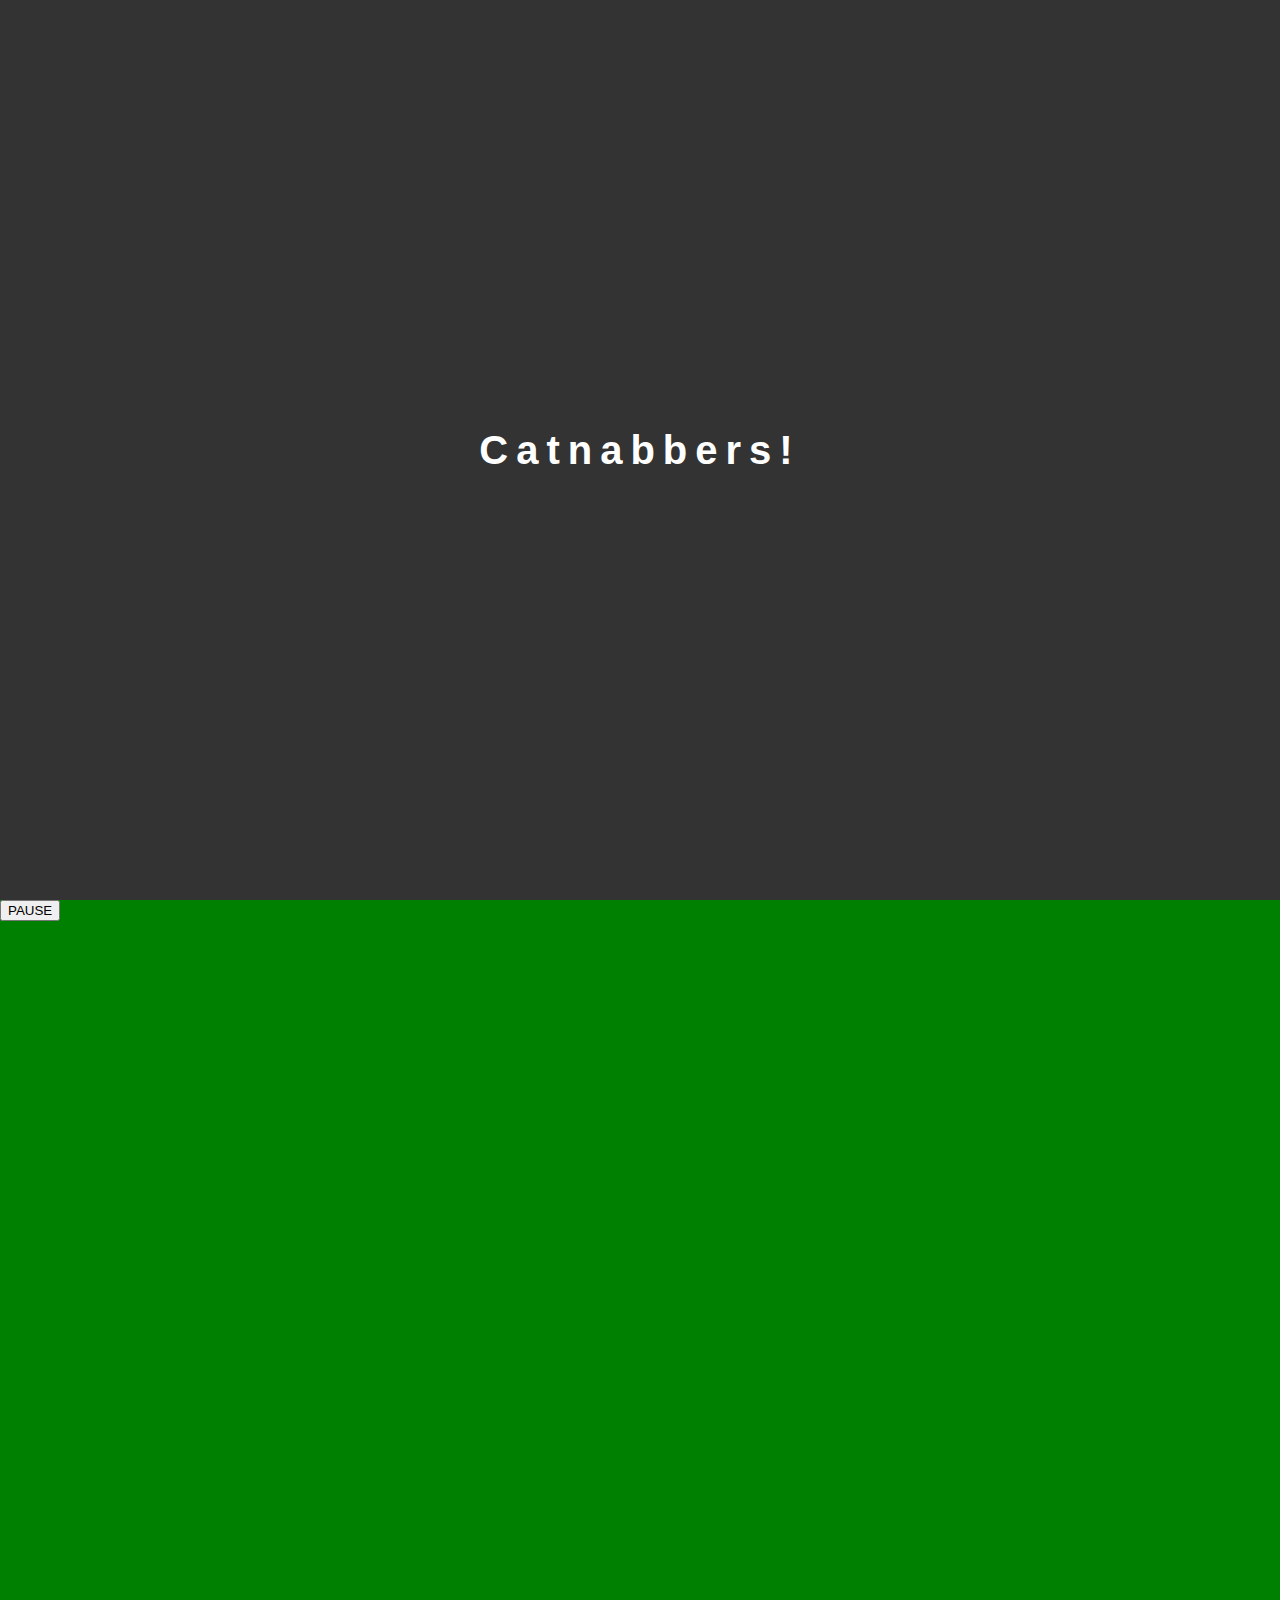
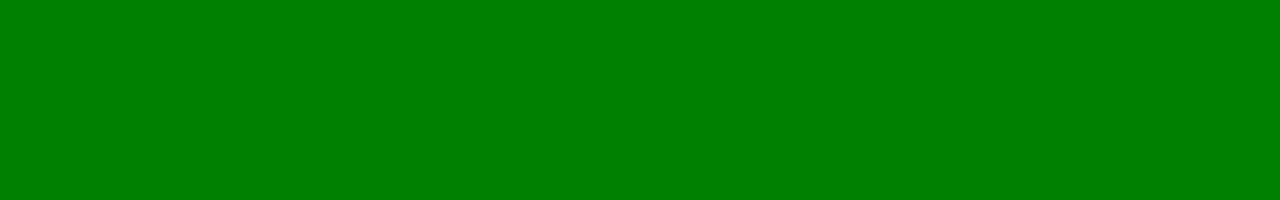
<file: assets/www/index.html>
<!DOCTYPE html>
<html>
<head>
	<title>Catnabbers</title>
	<script src="jquery-1.7.1.min.js"></script>
	<script src="jquery.gamequery-0.5.1.js"></script>
	<link rel="stylesheet" type="text/css" href="reset.css">  
	<style type="text/css">      
		body { font-family: sans-serif; }
		#welcome { background: rgba(0,0,0,0.8); }
		#welcome h1 { 
			font: bold normal 4rem/1em sans-serif; 
			color: #fff; 
			width: 100%; 
			text-align: center;   
			letter-spacing: .2em;
		}
		
		
		#playground { background: green;}  
		
		#todo {
			background: rgba(0,0,0,0.8);
			font: bold normal 4rem/1em sans-serif; 
			color: #fff;
			position: absolute; 
			z-index: 99;
			width: auto;
			text-align: center;
			opacity: 0;     
			
		}
		
		#todo .text { margin: 1em 2em; }
		
		#hud {
			background: rgba(0,0,0,0.8);
			position: absolute;
			bottom: 0;
			left: 0;
			display: none;
			color: white; 
			z-index: 99;   
			font-size: 2rem;
			padding: .5em 1em;
		}
		#video { position: absolute; z-index: 99; border: 1px solid #f00; display: none;}
		#video iframe { width: 100%; height: 100%;} 
		#controls { position: absolute; z-index: 99;}
	</style>
</head>
<body>  
<div id="welcome">
	<h1>Catnabbers!</h1>
</div>        
<div id="todo">
	
	<div class="text">
	Catch<br/>
	<span id="cats_nab_goal">0</span><br/>
	Cats!
	</div>
</div>                  

<div id="hud">
	Cats to nab: <span id="cats_to_nab"></span>
</div>

<div id="playground"></div> 
<div id="video"></div>
<div id="controls">
	<button id="pause">PAUSE</button>
</div>
<script> 
	(function($){
	    $.fn.extend({
	        center: function () {
	            return this.each(function() {
	                var top = ($(window).height() - $(this).outerHeight(true)) / 2;
	                var left = ($(window).width() - $(this).outerWidth(true)) / 2;
	                $(this).css({position:'absolute', margin:0, top: (top > 0 ? top : 0)+'px', left: (left > 0 ? left : 0)+'px'});
	            });
	        }
	    }); 
	})(jQuery);

	var PLAYGROUND_HEIGHT 	= 320;
	var PLAYGROUND_WIDTH 	= 480; 
	var REFRESH_RATE 		= 15;
	var VIDEO_PLAYER_SIZE	= .75;
	var gameStatus = "stopped"; //"running", "paused"
    var videoRatio = 1.777778;

	var CATS_NAB_GOAL		= 3; 
	var CATS_NABBED			= 3;			

	/*var nyan_walk = new $.gameQuery.Animation({ 
		imageURL: 'assets/sprite-nyan-walk.png', 
		numberOfFrame: 7, 
		delta: 24, 
		rate: 120, 
		type: $.gameQuery.ANIMATION_HORIZONTAL
		});	      
	
	var nyan_run = new $.gameQuery.Animation({ 
		imageURL: 'assets/sprite-nyan-run.png', 
		numberOfFrame: 6, 
		delta: 36, 
		rate: 120, 
		type: $.gameQuery.ANIMATION_HORIZONTAL
		}); */
	//$.playground().addSprite("nyan_walk", { animation: nyan_walk, width: 24, height: 29, posx: PLAYGROUND_WIDTH/4, posy: PLAYGROUND_HEIGHT/4 });   
	//$.playground().addSprite("nyan_run",  { animation: nyan_run, width: 36, height: 20, posx: PLAYGROUND_WIDTH/2, posy: PLAYGROUND_HEIGHT/2 });
    
	var videos = [
		"http://www.youtube.com/embed/EQ1HKCYJM5U"
	]; 
	
	var videoOptions = "?rel=0&modestbranding=1&controls=0&autoplay=1";

    var cat_sprites = {
		walk_up: new $.gameQuery.Animation({
			imageURL: 'assets/sprite-cat-brown.png',
			numberOfFrame: 3,
			delta: 32,
			rate: 120,
			offsetx: 0,
			type: $.gameQuery.ANIMATION_HORIZONTAL
		}),
		walk_down: new $.gameQuery.Animation({
			imageURL: 'assets/sprite-cat-brown.png',
			numberOfFrame: 3,
			delta: 32,
			rate: 120,
			offsetx: 96,
			type: $.gameQuery.ANIMATION_HORIZONTAL
		}),
	    walk_right: new $.gameQuery.Animation({
			imageURL: 'assets/sprite-cat-brown.png',
			numberOfFrame: 3,
			delta: 32,
			rate: 120,
			offsetx: 192,
			type: $.gameQuery.ANIMATION_HORIZONTAL
		}),
		walk_left: new $.gameQuery.Animation({
			imageURL: 'assets/sprite-cat-brown.png',
			numberOfFrame: 3,
			delta: 32,
			rate: 120,
			offsetx: 288,
			type: $.gameQuery.ANIMATION_HORIZONTAL
		}),

	}; 
		
	             

	var cat = function(node) {
		this.node 				= $(node);
		this.heading 			= null;
		this.speed 				= 2; 
		this.segment_length 	= 0;
		this.segment_length_max = 100;
        this.segment_length_min = 5;
 		this.caught 			= false;
		var me = this;

		this.node.click(function(e) {
			console.log("cat click");
			me.caught = true; 	
			console.log(me.caught);
		});

		this.set_heading = function(heading) {
			if (heading != this.heading) {
				this.heading = heading;
				if (this.heading == 0 ) {
					this.node.setAnimation(cat_sprites.walk_up);
				} else if (this.heading == 90) {
					this.node.setAnimation(cat_sprites.walk_right);
				} else if (this.heading == 180) {
					this.node.setAnimation(cat_sprites.walk_down);
				} else {
					this.node.setAnimation(cat_sprites.walk_left); 
				}
			}
		};
        this.set_position = function (pos) {  
			if (typeof pos == "object") {   
				                              
				/*console.log(pos.x + ", " + pos.y); */   
			    var x = (pos.hasOwnProperty("x")) ? pos.x : this.node.position().left;  
		        var y = (pos.hasOwnProperty("y")) ? pos.y : this.node.position().top;  
	    		//this.node.css({ left: x, top: y });  
	
				this.node.css({ left: x, top: y });
			}
	    	
		}
		this.update = function() {
			// each step         
			this.segment_length--; 
			
			
			//if we're at the end of this segment
			if (this.segment_length <= 0) {      
				//choose another segment length and heading
				this.segment_length = Math.floor(Math.random()*this.segment_length_max)+ this.segment_length_min;
				this.set_heading( Math.floor(Math.random()*4) * 90 );  
			}
			
			var pos = { x: this.node.position().left, y: this.node.position().top };
            

			//handle next step and out of bounds
			if (this.heading == 0 ) {           	//UP   
				
				pos.y -= this.speed;                    
				if (pos.y <= 0) {
					this.set_heading(180);      
					pos.y = 0   
				}     
				
			} else if ( this.heading == 90 ) {      //RIGHT
				pos.x += this.speed;
				
				if (pos.x + this.node.width() >= PLAYGROUND_WIDTH) {                         
					this.set_heading(270); 
					pos.x = PLAYGROUND_WIDTH - this.node.width(); 
				}
				
			} else if ( this.heading == 180 ) {		//DOWN  
				
				pos.y += this.speed;  
				if (pos.y + this.node.height() >= PLAYGROUND_HEIGHT) { 
					this.set_heading(0);
					pos.y = PLAYGROUND_HEIGHT - this.node.height();
				}  
				
			} else if ( this.heading == 270 ) {		//LEFT
				pos.x -= this.speed;
				 
			    if (pos.x <= 0) {
					this.set_heading(90);
					pos.x = 0;
				}
			}
			
		    //walk to next step
			this.set_position(pos);  
			
		
		}; //update
		
	}; 
	
	var show_todo = function() {
		//SHOW TODO SCREEN 
	   
		$('#todo').animate({ opacity: 1, duration: 500}, function() { 
			$(this).one("click",function() { 
				$(this).animate( { opacity: 0 }, function() {
					gameStatus = "running";
					$('#hud').fadeIn();
				});
				 
			})
		});
	};
	
	var reset_game = function() {
		CATS_TO_NAB = Math.floor(Math.random()*3);
		CATS_NABBED = 0;
		$('#cats_nab_goal,#cats_to_nab').html(CATS_NAB_GOAL);  
		gameStatus = "paused";
		show_todo();
	};
	
    var load_video = function() { 
		$('#video').show();
		$('#video iframe').attr("src", videos[0] + videoOptions); 
		$('#playground').one("click",function() { 
			$('#video iframe').attr("src","#"); 
			$('#video').hide();                   
			reset_game();
		})
		
	};
	
    var rsz = function() { 
		PLAYGROUND_WIDTH = $(window).width();
		PLAYGROUND_HEIGHT = $(window).height(); 
		$('#welcome')
			.width(PLAYGROUND_WIDTH)
			.height(PLAYGROUND_HEIGHT);
		
		$('#welcome h1').center();	
			
		$('#video')
			.width( PLAYGROUND_WIDTH * VIDEO_PLAYER_SIZE )
			.height( (PLAYGROUND_WIDTH * VIDEO_PLAYER_SIZE ) / videoRatio )
			.center();
	};
    $(window).resize(rsz);

	$(document).ready(function() { 
		
		rsz();
		
		$('#video').append("<iframe src=\"\" frameborder=\"0\" allowfullscreen></iframe>");
		
		
         $('#pause').click(function() {
	        	if ( gameStatus != "stopped") {
		        	gameStatus = (gameStatus == "running") ? "paused" : "running";
				}
		 });
	   
		$("#playground").playground({height: PLAYGROUND_HEIGHT, width: PLAYGROUND_WIDTH, refreshRate: 30,keyTracker: true}) 
			   
		
		//CREATE OUR CAT	
		$.playground().addSprite("cat", { animation: cat_sprites.walk_left, 
			width: 32, height: 32, 
			posx: PLAYGROUND_WIDTH*.75, 
			posy: PLAYGROUND_HEIGHT*.75, 
			geometry: $.gameQuery.GEOMETRY_RECTANGLE
			});
			
		//add our controller object
		$('#cat')
			.get(0).controller = new cat($('#cat'));
		
		
		//MAIN LOOP                  
		
		$.playground().registerCallback(function(){ 
			                                        
			if ( gameStatus == "running" ) {
			                                       
				//KEY HANDLERS FOR DEBUGGING AND CONTROL
				if($.gameQuery.keyTracker[65]){ //this is left! (a)
					$('#cat')[0].controller.set_heading(270); 
				}
				if($.gameQuery.keyTracker[87]){ //this is up! (w)
					$('#cat')[0].controller.set_heading(0);  
				}
				if($.gameQuery.keyTracker[68]){ //this is right (d)
					$('#cat')[0].controller.set_heading(90); 
				}
				if($.gameQuery.keyTracker[83]){ //this is down! (s)
					$('#cat')[0].controller.set_heading(180); 
				} 

				$('#cat')[0].controller.update();

				if ( $('#cat')[0].controller.caught == true ) { 
					
					$('#cat')[0].controller.caught = false;
					
					
					CATS_NABBED++;
					$('#cats_to_nab').html( CATS_NAB_GOAL - CATS_NABBED);
					
					if (CATS_NAB_GOAL == CATS_NABBED) {
						gameStatus = "paused"; 
						$('#hud').fadeOut();
						load_video();                      
					}
				}
			}
			
		}, REFRESH_RATE); 
		
		
		// START GAME 
		
		setTimeout( function() {
		   
			$.playground().startGame(function(){
				$('#welcome').fadeOut();  
				$('#todo').css("display","block").center();
				
				reset_game();
				
				
				
				
			});                     
		}, 2000);
			
	});
</script>	
</body>
</html>
</file>
